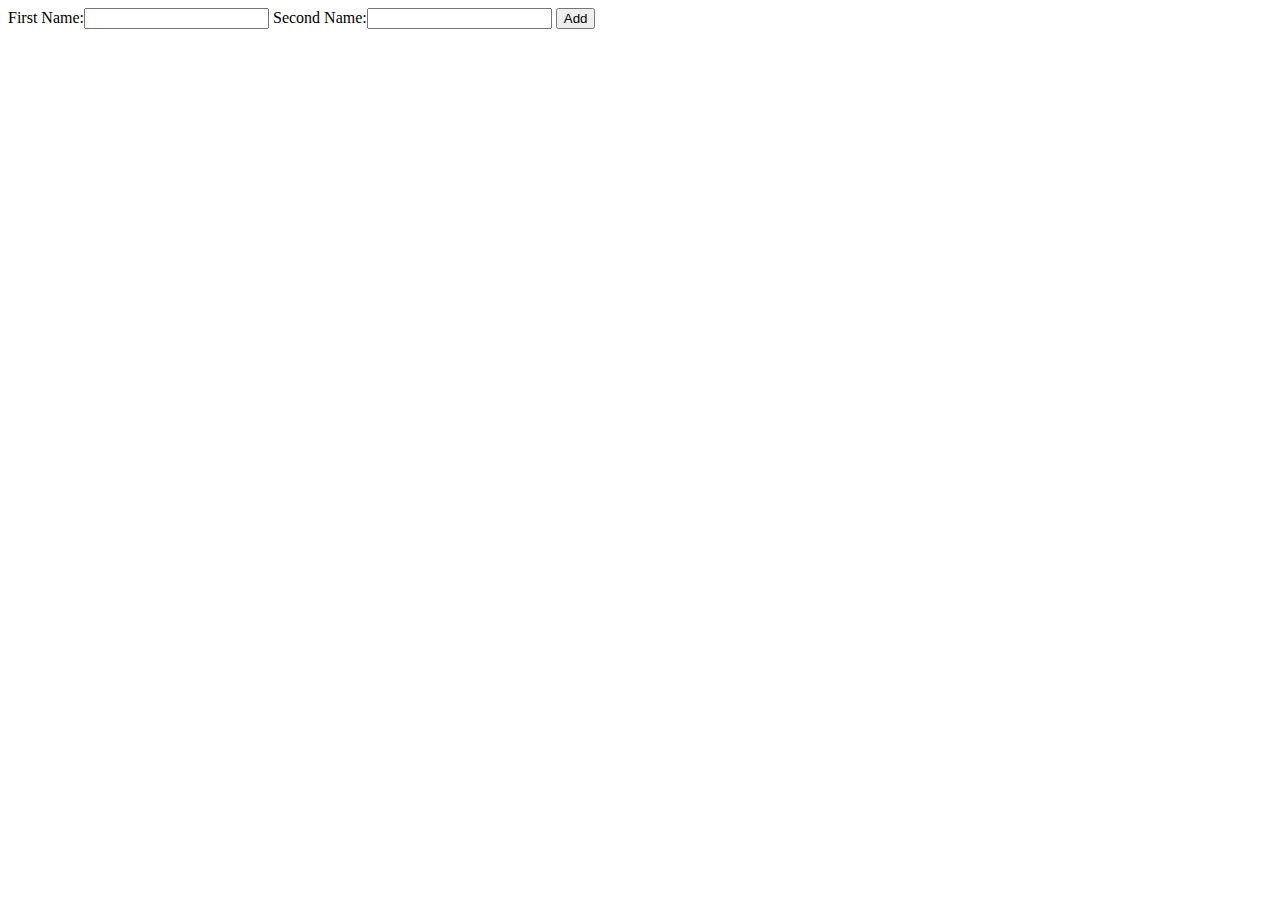
<file: js/form.html>
<!DOCTYPE html>
<html>
  <head>
    <base target="_top">
    <script>
    function AddRow()
    {
      var firstname = document.getElementById("firstname").value;
      var lastname = document.getElementById("lastname").value;
      google.script.run.AddRecord(firstname, lastname);
      document.getElementById("firstname").value = '';
      document.getElementById("lastname").value = '';
    }
    </script>
  </head>
  <body>
    First Name:<input type="text" id="firstname" />
    Second Name:<input type="text" id="lastname" />
    <input type="button" value="Add" onclick="AddRow()" />
  </body>
</html>
</file>
